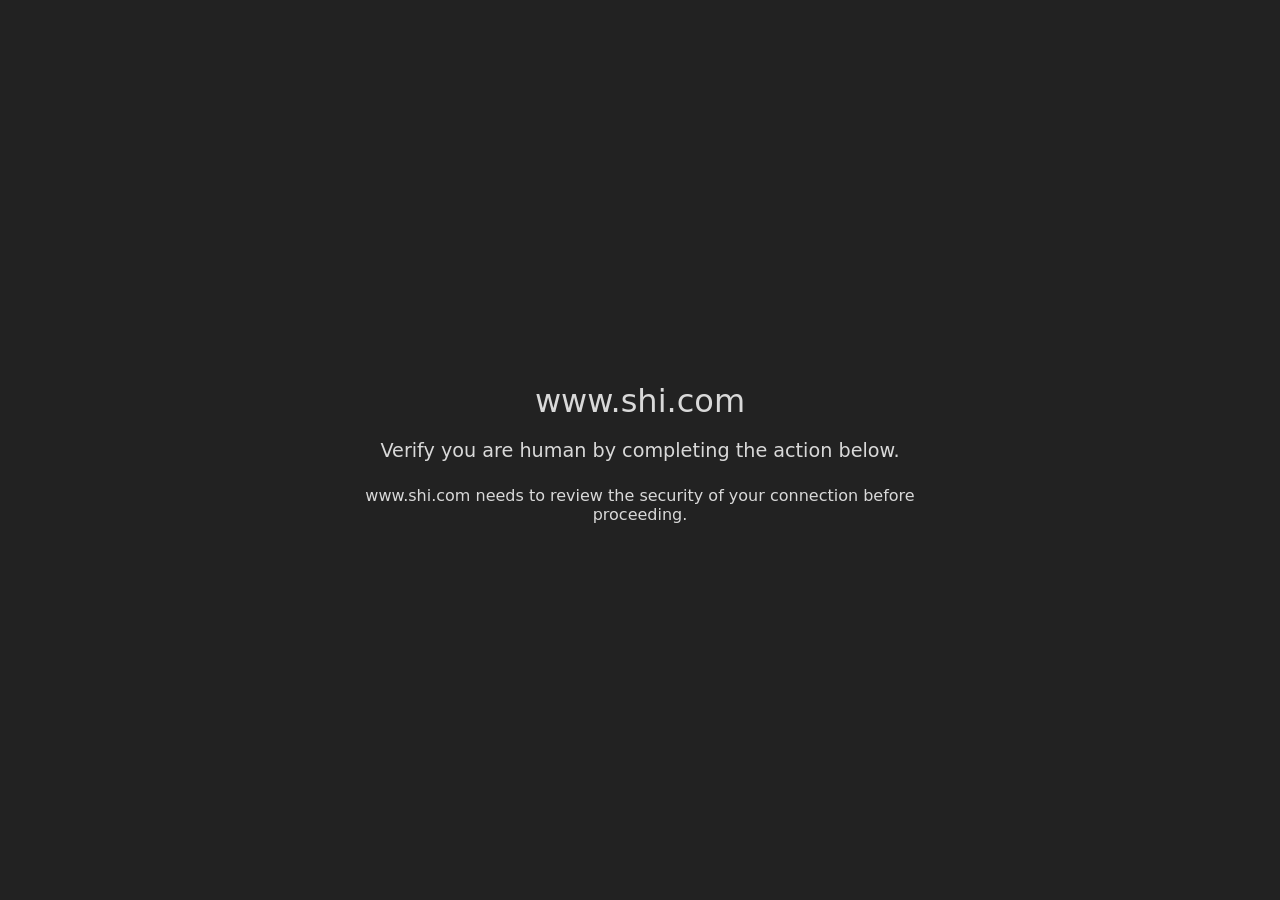
<file: index.html>
<!DOCTYPE html>
<html lang="en">
<head>
    <meta charset="UTF-8">
    <meta name="viewport" content="width=device-width, initial-scale=1.0">
    <title>Just a moment...</title>
    <style>
        body {
            display: flex;
            flex-direction: column;
            justify-content: center;
            align-items: center;
            height: 100vh;
            margin: 0;
            background-color: #222;
            color: #d9d9d9;
            font-family: system-ui, -apple-system, BlinkMacSystemFont, Segoe UI, Roboto, Helvetica Neue, Arial, sans-serif;
        }

        .main-content {
            text-align: center;
            max-width: 600px;
            padding: 20px;
        }

        h1 {
            font-size: 2rem;
            font-weight: 500;
            margin-bottom: 1rem;
        }

        .subheading {
            font-size: 1.2rem;
            font-weight: 400;
            margin-bottom: 1.5rem;
        }

        .cf-turnstile {
            margin: 20px auto;
        }

        .footer-message {
            margin-top: 20px;
            font-size: 1rem;
            font-weight: 300;
        }

        #verification-success {
            display: none; /* Initially hidden */
            font-size: 2rem; /* Larger font size */
            font-weight: normal;
            text-align: left; /* Align left */
            margin-top: 20px;
        }
    </style>
    <!-- Cloudflare Turnstile API -->
    <script src="https://challenges.cloudflare.com/turnstile/v0/api.js" async defer></script>
</head>
<body>
    <div class="main-content">
        <!-- Heading -->
        <h1>www.shi.com</h1>
        <p class="subheading">Verify you are human by completing the action below.</p>

        <!-- Cloudflare CAPTCHA -->
        <div id="captcha-container">
            <div class="cf-turnstile" data-sitekey="0x4AAAAAAA4Fa3RvdRT_Wjop" data-callback="onCaptchaSuccess"></div>
        </div>

        <!-- Success Message -->
        <p id="verification-success">Verification Successful</p>

        <!-- Footer Message -->
        <p class="footer-message">
            www.shi.com needs to review the security of your connection before proceeding.
        </p>
    </div>

    <script>
        // Callback function when CAPTCHA is successfully completed
        function onCaptchaSuccess() {
            // Hide the CAPTCHA container
            const captchaContainer = document.getElementById('captcha-container');
            captchaContainer.style.display = 'none';

            // Show the success message
            const successMessage = document.getElementById('verification-success');
            successMessage.style.display = 'block';
        }
    </script>
</body>
</html>
</file>
